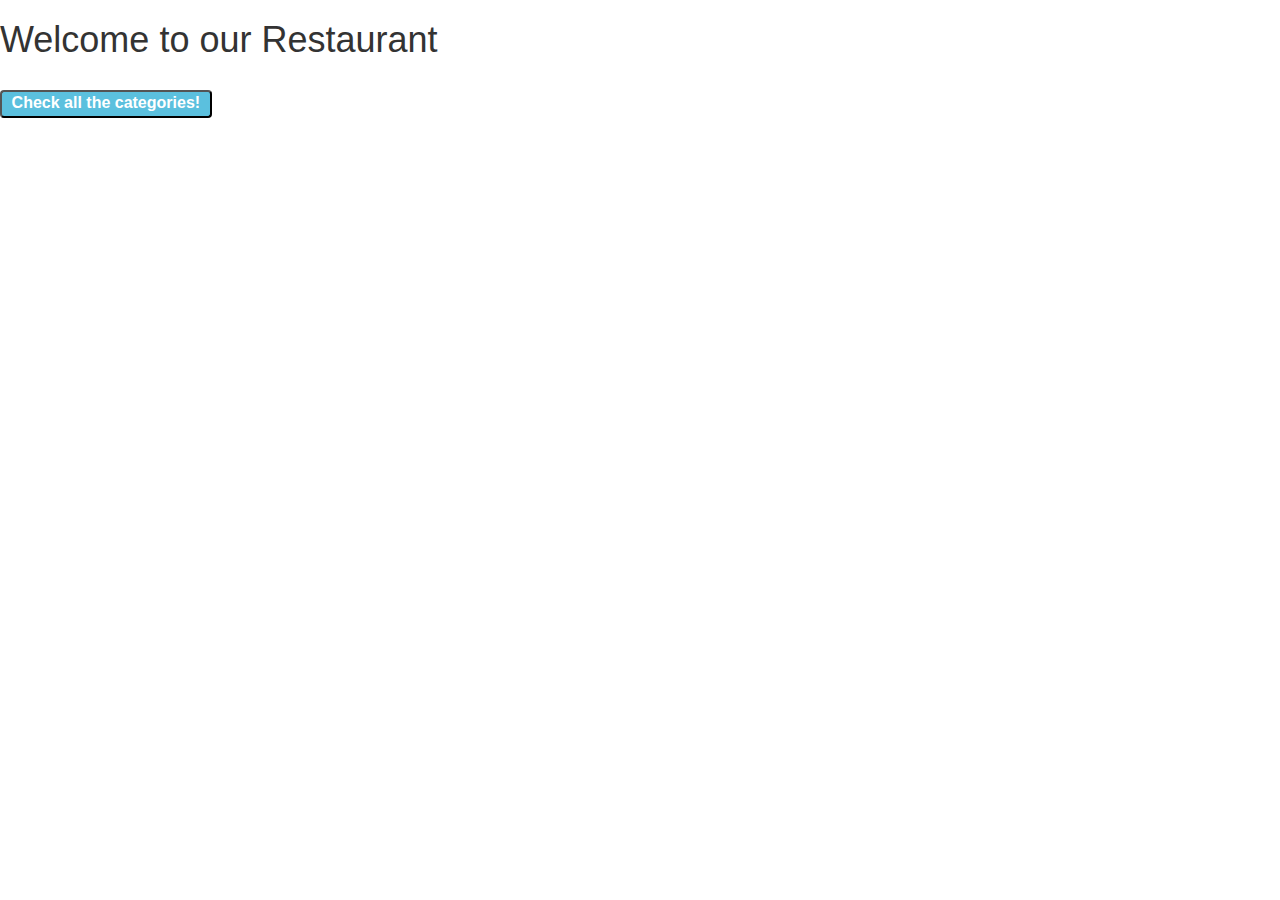
<file: docs/index.html>
<!DOCTYPE html>
<html ng-app='MenuApp'>
  <head>
    <meta charset="utf-8">
    <link rel="stylesheet" href="styles/bootstrap.min.css">
    <link rel="stylesheet" href="styles/styles.css">
    <title>MenuView</title>
  </head>
  <body>
    <loading-spinner class="spinner"></loading-spinner>
    <ui-view></ui-view>
    <!-- Libraries -->
    <script src="lib/angular.min.js"></script>
    <script src="lib/angular-ui-router.min.js"></script>
    
    <!-- Modules -->
    <script src="src/modules/menuapp.module.js"></script>
    <script src="src/modules/data.module.js"></script>
    
     <!-- Routes -->
    <script src="src/routes.js"></script>  
    
    <!-- Service -->
    <script src="src/service/menudata.service.js"></script>
    
 
    
    <!-- 'Categories' module artifacts -->
    <script src="src/categories/categories.component.js"></script>
    <script src="src/categories/state.categories.controller.js"></script>
    
    <!-- 'items' module artifacts -->
    <script src="src/items/state.items.controller.js"></script>
    <script src="src/items/items.component.js"></script>  

    <!-- 'spinner' module artifacts -->
    <script src="src/spinner/spinner.module.js"></script>
    <script src="src/spinner/loadingspinner.component.js"></script>
    
  </body>
</html>
</file>
<file: docs/styles/styles.css>
h1 {
  margin-bottom: 30px;
}
input[type="text"] {
  width: 200px;
  float: left;
}
.narrow-button {
  float: left;
  margin-left: 10px;
}
.loader {
  display: none;
  margin-left: 5px;
  font-size: 10px;
  float: left;
  border-top: 1.1em solid rgba(147, 147, 147, 0.2);
  border-right: 1.1em solid rgba(147, 147, 147, 0.2);
  border-bottom: 1.1em solid rgba(147, 147, 147, 0.2);
  border-left: 1.1em solid #676767;
  -webkit-transform: translateZ(0);
  -ms-transform: translateZ(0);
  transform: translateZ(0);
  -webkit-animation: load8 1.1s infinite linear;
  animation: load8 1.1s infinite linear;
}
.loader,
.loader:after {
  border-radius: 50%;
  width: 3em;
  height: 3em;
}
@-webkit-keyframes load8 {
  0% {
    -webkit-transform: rotate(0deg);
    transform: rotate(0deg);
  }
  100% {
    -webkit-transform: rotate(360deg);
    transform: rotate(360deg);
  }
}
@keyframes load8 {
  0% {
    -webkit-transform: rotate(0deg);
    transform: rotate(0deg);
  }
  100% {
    -webkit-transform: rotate(360deg);
    transform: rotate(360deg);
  }
}

.goto-cate, .back-home, .back-cate {
    font-size: 16px;
}
.cate-list li:hover {
    font-weight: bolder;
}
.spinner {
    float: right;
}
</file>
